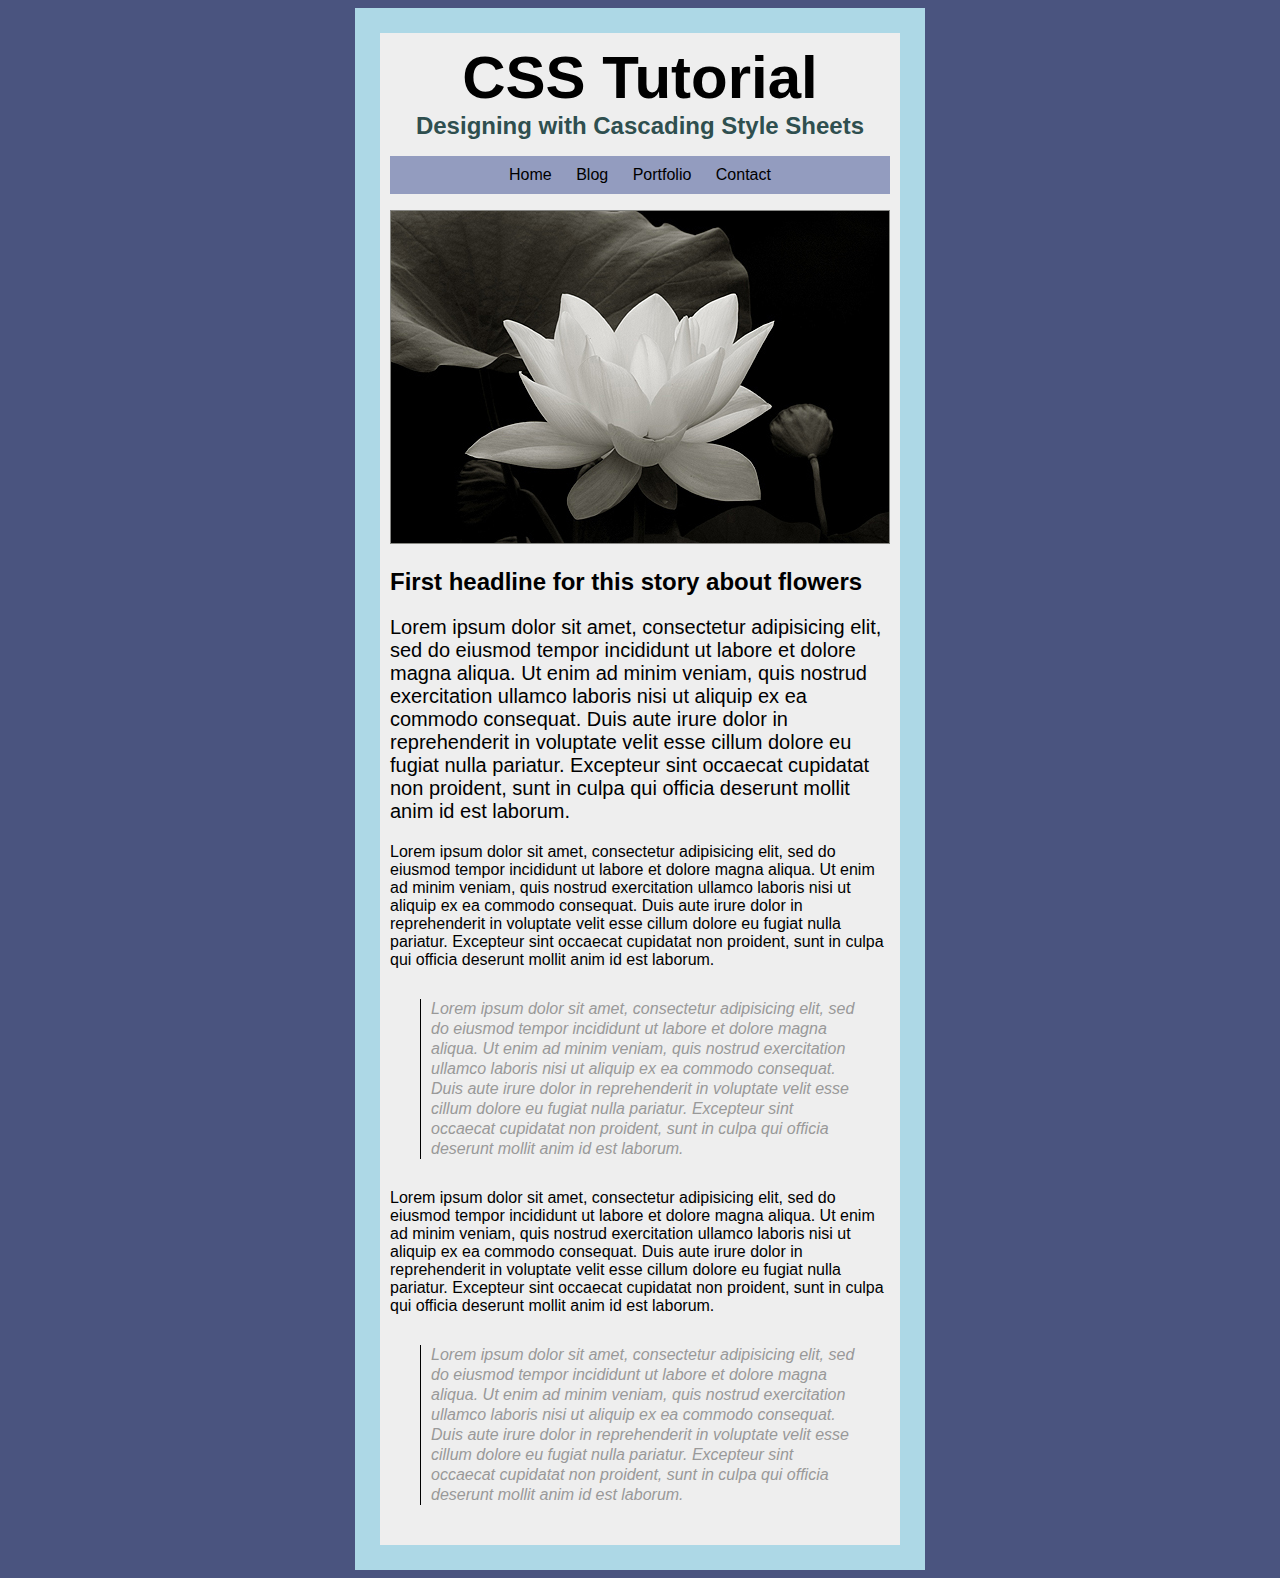
<file: csstutorial.html>
<!DOCTYPE html>
<html>
<head>
    <meta charset="utf-8">
    <title>My Amazing Website</title>
    <style>
        
        body{
            background-color: #4a547f;
            font-family: Garamond, Georgia, sans-serif;
        }
        
        #container{
            background-color: #eeeeee;
            padding: 10px;
            width: 500px;
            margin-left: auto;
            margin-right: auto;
            border: 25px solid lightblue;
        }
    
        h1{
            font-size: 60px; 
            text-align: center;
            margin: 0;  
        }
        
        #pasta{
            text-align: center;
            margin: 0;
            color: darkslategrey;
        }

        /* THIS IS THE NAV CODE */
        
        ul{
            text-align: center;
            background-color: #939CBF;
            padding: 10px;
        }

        li{
            display: inline;
            padding: 10px;
        }

        li:hover{
            background-color: white;
            cursor: pointer;
        }
        
        /* THIS IS THE END OF NAV CODE */
        
        #first{
            font-size: 20px;
        }
        
        .quote{
            margin: 30px;
            font-style: italic;
            font-family: helvetica, arial, sans-serif;
            line-height: 20px;
            color: #999999;
            border-left: 1px solid black; 
            padding-left: 10px;
        }

    
    
    </style>
</head>
<body>

  <div id="container">

  

    <header>
        <h1>CSS Tutorial</h1>
        <h2 id="pasta">Designing with Cascading Style Sheets</h2>
    </header>



    <nav>
        <ul>
            <li>Home</li>
            <li>Blog</li>
            <li>Portfolio</li>
            <li>Contact</li>
        </ul>
    </nav>




    <article>
        
        <img src="img/flower.jpg" alt="picutre of a flower" />
        
        <h2>First headline for this story about flowers</h2>

        <p id="first">Lorem ipsum dolor sit amet, consectetur adipisicing elit, sed do eiusmod tempor incididunt ut labore et dolore magna aliqua. Ut enim ad minim veniam, quis nostrud exercitation ullamco laboris nisi ut aliquip ex ea commodo consequat. Duis aute irure dolor in reprehenderit in voluptate velit esse cillum dolore eu fugiat nulla pariatur. Excepteur sint occaecat cupidatat non proident, sunt in culpa qui officia deserunt mollit anim id est laborum.</p>

        <p>Lorem ipsum dolor sit amet, consectetur adipisicing elit, sed do eiusmod tempor incididunt ut labore et dolore magna aliqua. Ut enim ad minim veniam, quis nostrud exercitation ullamco laboris nisi ut aliquip ex ea commodo consequat. Duis aute irure dolor in reprehenderit in voluptate velit esse cillum dolore eu fugiat nulla pariatur. Excepteur sint occaecat cupidatat non proident, sunt in culpa qui officia deserunt mollit anim id est laborum.</p>
        
        <p class="quote">Lorem ipsum dolor sit amet, consectetur adipisicing elit, sed do eiusmod tempor incididunt ut labore et dolore magna aliqua. Ut enim ad minim veniam, quis nostrud exercitation ullamco laboris nisi ut aliquip ex ea commodo consequat. Duis aute irure dolor in reprehenderit in voluptate velit esse cillum dolore eu fugiat nulla pariatur. Excepteur sint occaecat cupidatat non proident, sunt in culpa qui officia deserunt mollit anim id est laborum.</p>
        
        <p>Lorem ipsum dolor sit amet, consectetur adipisicing elit, sed do eiusmod tempor incididunt ut labore et dolore magna aliqua. Ut enim ad minim veniam, quis nostrud exercitation ullamco laboris nisi ut aliquip ex ea commodo consequat. Duis aute irure dolor in reprehenderit in voluptate velit esse cillum dolore eu fugiat nulla pariatur. Excepteur sint occaecat cupidatat non proident, sunt in culpa qui officia deserunt mollit anim id est laborum.</p>
        
        <p class="quote">Lorem ipsum dolor sit amet, consectetur adipisicing elit, sed do eiusmod tempor incididunt ut labore et dolore magna aliqua. Ut enim ad minim veniam, quis nostrud exercitation ullamco laboris nisi ut aliquip ex ea commodo consequat. Duis aute irure dolor in reprehenderit in voluptate velit esse cillum dolore eu fugiat nulla pariatur. Excepteur sint occaecat cupidatat non proident, sunt in culpa qui officia deserunt mollit anim id est laborum.</p>

    </article>
  </div>
</body>
</html>
</file>
